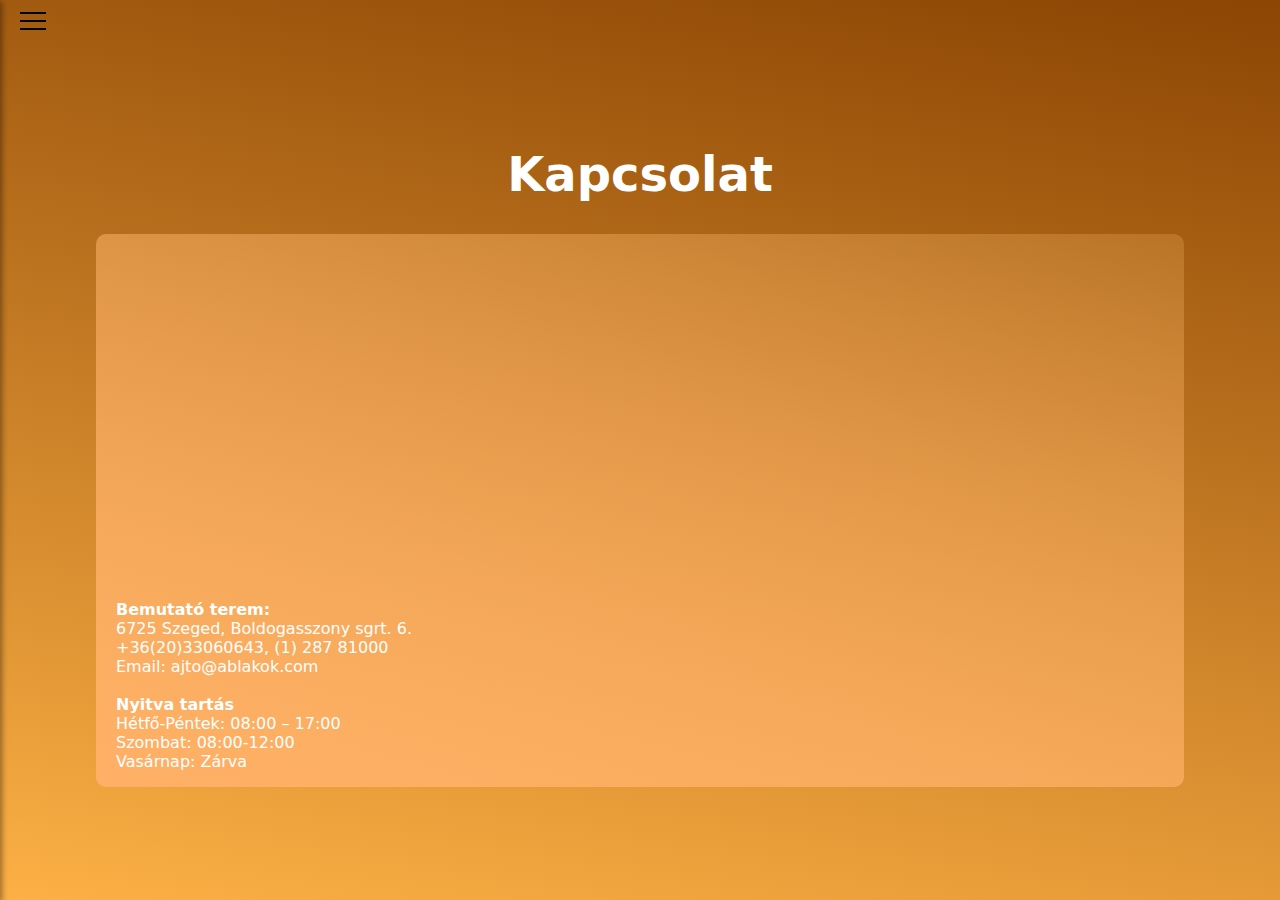
<file: contact.html>
<!DOCTYPE html>
<html lang="en">
<head>
    <meta charset="UTF-8">
    <meta name="viewport" content="width=device-width, initial-scale=1.0">
    <title>Programtervező informatikus</title>
    <link rel="stylesheet" href="./src/style.css">
</head>
<body> <header>
  <!-- Mobile menu -->
<div class="hamburger-menu">
  <input id="menu__toggle" type="checkbox" />
  <label class="menu__btn" for="menu__toggle">
    <span></span>
  </label>

  <ul class="menu__box">
    <li><a class="menu__item" href="./index.html">ajtó <svg xmlns="http://www.w3.org/2000/svg" width="32" height="32" fill="currentColor" class="bi bi-house-door-fill" viewBox="0 0 16 16">
      <path d="M6.5 14.5v-3.505c0-.245.25-.495.5-.495h2c.25 0 .5.25.5.5v3.5a.5.5 0 0 0 .5.5h4a.5.5 0 0 0 .5-.5v-7a.5.5 0 0 0-.146-.354L13 5.793V2.5a.5.5 0 0 0-.5-.5h-1a.5.5 0 0 0-.5.5v1.293L8.354 1.146a.5.5 0 0 0-.708 0l-6 6A.5.5 0 0 0 1.5 7.5v7a.5.5 0 0 0 .5.5h4a.5.5 0 0 0 .5-.5"/>
    </svg> ablakok</a></li>
    <li><a class="menu__item" href="./references.html">Referencia</a></li>
    <li><a class="menu__item" href="./products.html">Termékeink</a></li>
    <li><a class="menu__item" href="./contact.html">Kapcsolat</a></li>
    <li><a class="menu__item" href="./services.html">Szolgáltatásaink</a></li>
  </ul>
</div>
<!-- Normal menu -->
<div class="desktop-menu-nav">
  <ul class="desktop-menu-box">
    <li><a class="desktop-menu-item" href="./index.html">ajtó <svg xmlns="http://www.w3.org/2000/svg" width="32" height="32" fill="currentColor" class="bi bi-house-door-fill" viewBox="0 0 16 16">
      <path d="M6.5 14.5v-3.505c0-.245.25-.495.5-.495h2c.25 0 .5.25.5.5v3.5a.5.5 0 0 0 .5.5h4a.5.5 0 0 0 .5-.5v-7a.5.5 0 0 0-.146-.354L13 5.793V2.5a.5.5 0 0 0-.5-.5h-1a.5.5 0 0 0-.5.5v1.293L8.354 1.146a.5.5 0 0 0-.708 0l-6 6A.5.5 0 0 0 1.5 7.5v7a.5.5 0 0 0 .5.5h4a.5.5 0 0 0 .5-.5"/>
    </svg> ablakok</a></li>
    <li><a class="desktop-menu-item" href="./references.html">Referencia</a></li>
    <li><a class="desktop-menu-item" href="./products.html">Termékeink</a></li>
    <li><a class="desktop-menu-item" href="./contact.html">Kapcsolat</a></li>
    <li><a class="desktop-menu-item" href="./services.html">Szolgáltatásaink</a></li>
  </ul>
</div>
</header>
<h1 class="page-title">Kapcsolat</h1>
<div class="contact-content">
      <iframe src="https://www.google.com/maps/embed?pb=!1m18!1m12!1m3!1d2759.2052475128294!2d20.14347781307639!3d46.2461473808055!2m3!1f0!2f0!3f0!3m2!1i1024!2i768!4f13.1!3m3!1m2!1s0x474488654a3b554f%3A0x57f2228809370e01!2sSzegedi%20Tudom%C3%A1nyegyetem%20Juh%C3%A1sz%20Gyula%20Pedag%C3%B3gusk%C3%A9pz%C5%91%20Kar!5e0!3m2!1shu!2shu!4v1700676269704!5m2!1shu!2shu" width="300" height="350" style="border:0;margin: auto; padding: 10px; width: 100%;" allowfullscreen="" loading="lazy" referrerpolicy="no-referrer-when-downgrade"></iframe>
      <p style="text-align: left;">
       <b>Bemutató terem: </b> <br>
          6725 Szeged, Boldogasszony sgrt. 6. <br>
          +36(20)33060643, 
          (1) 287 81000 <br>
          Email: ajto@ablakok.com <br> <br>
          <b>Nyitva tartás</b> <br>

          Hétfő-Péntek: 08:00 – 17:00 <br>
          Szombat: 08:00-12:00 <br>
          Vasárnap: Zárva
      </p>
  </div>
  


</body>
</html>
</file>
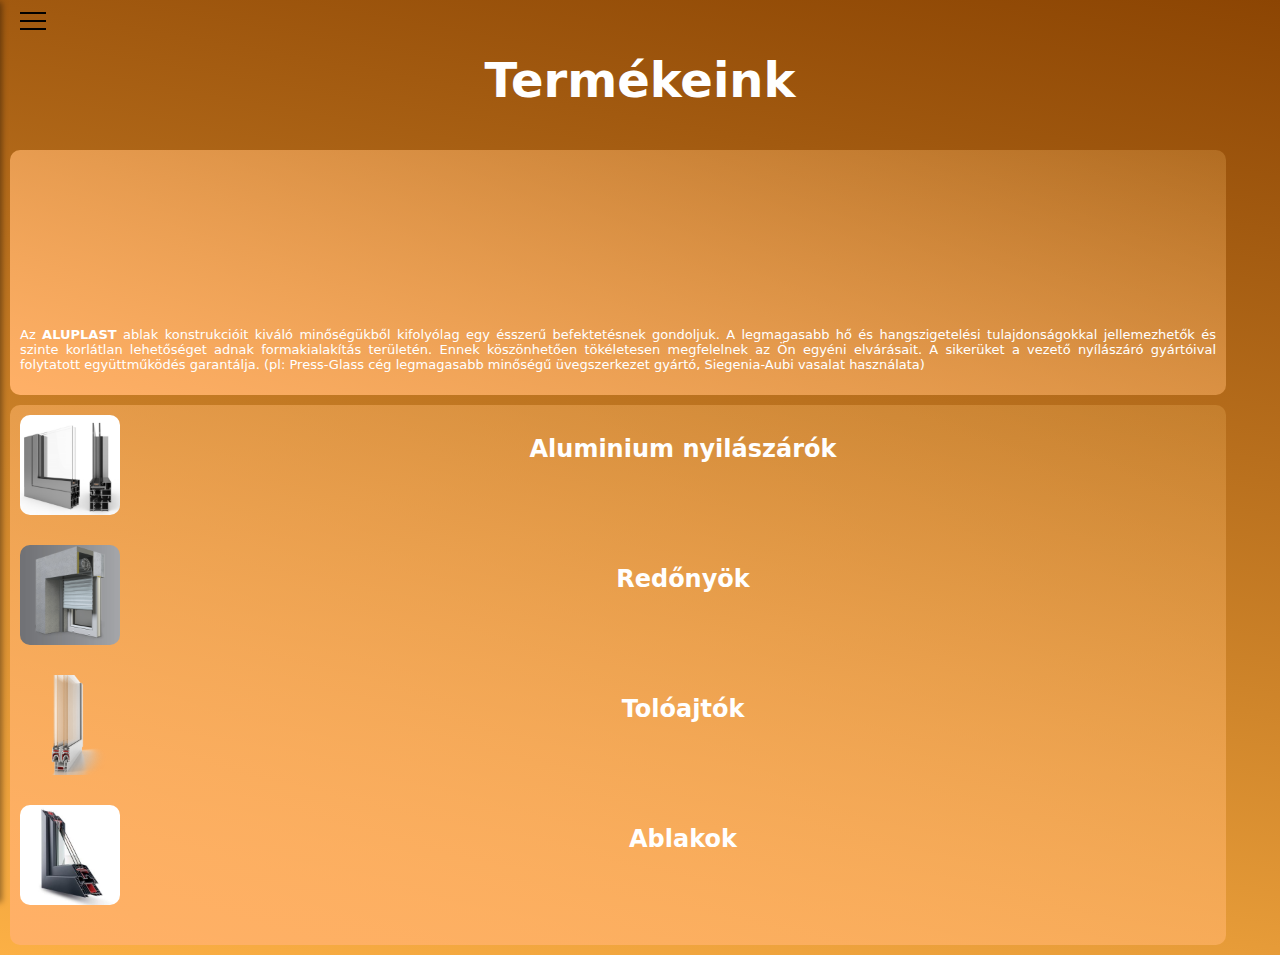
<file: products.html>
<!DOCTYPE html>
<html lang="en">
<head>
  <link rel="stylesheet" href="./src/style.css">
  <meta charset="UTF-8">
  <meta name="viewport" content="width=device-width, initial-scale=1.0">
  <title>Komplex weboldal</title>
</head>
<body>
 <header>
    <!-- Mobile menu -->
  <div class="hamburger-menu">
    <input id="menu__toggle" type="checkbox" />
    <label class="menu__btn" for="menu__toggle">
      <span></span>
    </label>

    <ul class="menu__box">
      <li><a class="menu__item" href="./index.html">ajtó <svg xmlns="http://www.w3.org/2000/svg" width="32" height="32" fill="currentColor" class="bi bi-house-door-fill" viewBox="0 0 16 16">
        <path d="M6.5 14.5v-3.505c0-.245.25-.495.5-.495h2c.25 0 .5.25.5.5v3.5a.5.5 0 0 0 .5.5h4a.5.5 0 0 0 .5-.5v-7a.5.5 0 0 0-.146-.354L13 5.793V2.5a.5.5 0 0 0-.5-.5h-1a.5.5 0 0 0-.5.5v1.293L8.354 1.146a.5.5 0 0 0-.708 0l-6 6A.5.5 0 0 0 1.5 7.5v7a.5.5 0 0 0 .5.5h4a.5.5 0 0 0 .5-.5"/>
      </svg> ablakok</a></li>
      <li><a class="menu__item" href="./references.html">Referencia</a></li>
      <li><a class="menu__item" href="./products.html">Termékeink</a></li>
      <li><a class="menu__item" href="./contact.html">Kapcsolat</a></li>
      <li><a class="menu__item" href="./services.html">Szolgáltatásaink</a></li>
    </ul>
  </div>
  <!-- Normal menu -->
  <div class="desktop-menu-nav">
    <ul class="desktop-menu-box">
      <li><a class="desktop-menu-item" href="./index.html">ajtó <svg xmlns="http://www.w3.org/2000/svg" width="32" height="32" fill="currentColor" class="bi bi-house-door-fill" viewBox="0 0 16 16">
        <path d="M6.5 14.5v-3.505c0-.245.25-.495.5-.495h2c.25 0 .5.25.5.5v3.5a.5.5 0 0 0 .5.5h4a.5.5 0 0 0 .5-.5v-7a.5.5 0 0 0-.146-.354L13 5.793V2.5a.5.5 0 0 0-.5-.5h-1a.5.5 0 0 0-.5.5v1.293L8.354 1.146a.5.5 0 0 0-.708 0l-6 6A.5.5 0 0 0 1.5 7.5v7a.5.5 0 0 0 .5.5h4a.5.5 0 0 0 .5-.5"/>
      </svg> ablakok</a></li>
      <li><a class="desktop-menu-item" href="./references.html">Referencia</a></li>
      <li><a class="desktop-menu-item" href="./products.html">Termékeink</a></li>
      <li><a class="desktop-menu-item" href="./contact.html">Kapcsolat</a></li>
      <li><a class="desktop-menu-item" href="./services.html">Szolgáltatásaink</a></li>
    </ul>
  </div>
  </header>
  <h1 class="page-title">Termékeink</h1>
  <div class="content-collection">
  <div class="product-card">
    <iframe src="https://www.youtube.com/embed/1x0bcgi6jOM?si=zoC_mYP8xUZL-PLi" title="YouTube video player" frameborder="0" allow="accelerometer; autoplay; clipboard-write; encrypted-media; gyroscope; picture-in-picture; web-share" allowfullscreen style="width: 100%; height: 60%;"></iframe>
    <p class="products-text-content">Az <a href="www.aluplast.net/eng-int/">ALUPLAST</a> ablak konstrukcióit kiváló minőségükből kifolyólag egy ésszerű befektetésnek gondoljuk. A legmagasabb hő és hangszigetelési tulajdonságokkal jellemezhetők és szinte korlátlan lehetőséget adnak formakialakítás területén. Ennek köszönhetően tökéletesen megfelelnek az Ön egyéni elvárásait. A sikerüket a vezető nyílászáró gyártóival folytatott együttműködés garantálja.
       (pl: Press-Glass cég legmagasabb minőségű üvegszerkezet gyártó, Siegenia-Aubi vasalat használata)
      </p>
  </div>
  <div class="product-card">
    <div class="products"><img src="./pics/egyes.png" alt=""> <h2>Aluminium nyilászárók</h2></div>
    <div class="products"><img src="./pics/kettes.png" alt=""> <h2>Redőnyök</h2></div>
    <div class="products"><img src="./pics/harmas.png" alt=""> <h2>Tolóajtók</h2></div>
    <div class="products"><img src="./pics/negyes.jpeg" alt=""> <h2>Ablakok</h2></div>

  </div> 
</div> 
</body>
</html>
</file>
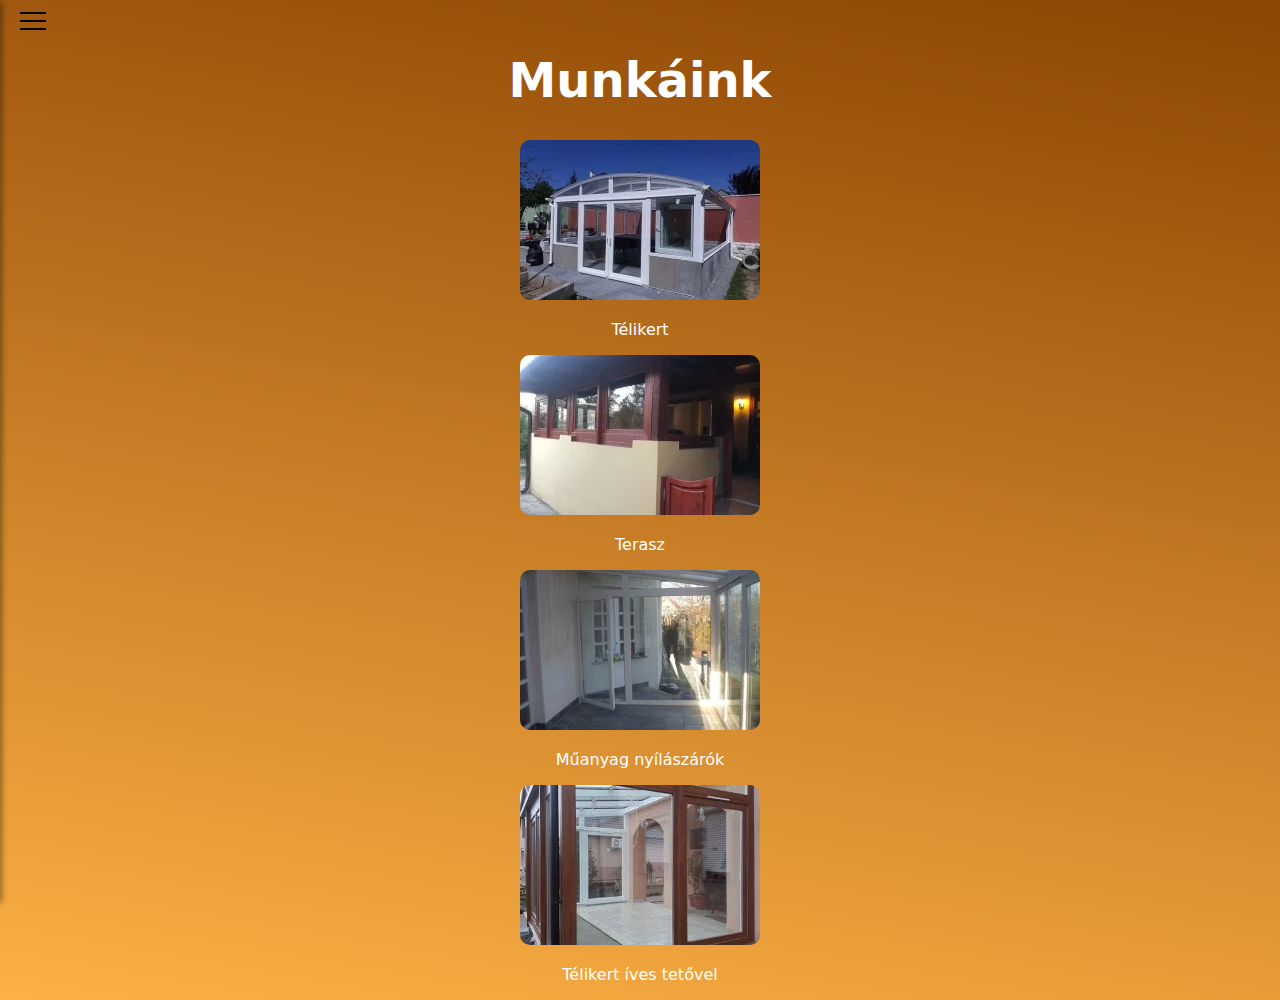
<file: references.html>
<!DOCTYPE html>
<html lang="en">
<head>
    <meta charset="UTF-8">
    <meta name="viewport" content="width=device-width, initial-scale=1.0">
    <title>Programtervező informatikus</title>
    <link rel="stylesheet" href="./src/style.css">
</head>
<body>  
  <header>
  <!-- Mobile menu -->
<div class="hamburger-menu">
  <input id="menu__toggle" type="checkbox" />
  <label class="menu__btn" for="menu__toggle">
    <span></span>
  </label>

  <ul class="menu__box">
    <li><a class="menu__item" href="./index.html">ajtó <svg xmlns="http://www.w3.org/2000/svg" width="32" height="32" fill="currentColor" class="bi bi-house-door-fill" viewBox="0 0 16 16">
      <path d="M6.5 14.5v-3.505c0-.245.25-.495.5-.495h2c.25 0 .5.25.5.5v3.5a.5.5 0 0 0 .5.5h4a.5.5 0 0 0 .5-.5v-7a.5.5 0 0 0-.146-.354L13 5.793V2.5a.5.5 0 0 0-.5-.5h-1a.5.5 0 0 0-.5.5v1.293L8.354 1.146a.5.5 0 0 0-.708 0l-6 6A.5.5 0 0 0 1.5 7.5v7a.5.5 0 0 0 .5.5h4a.5.5 0 0 0 .5-.5"/>
    </svg> ablakok</a></li>
    <li><a class="menu__item" href="./references.html">Referencia</a></li>
    <li><a class="menu__item" href="./products.html">Termékeink</a></li>
    <li><a class="menu__item" href="./contact.html">Kapcsolat</a></li>
    <li><a class="menu__item" href="./services.html">Szolgáltatásaink</a></li>
  </ul>
</div>
<!-- Normal menu -->
<div class="desktop-menu-nav">
  <ul class="desktop-menu-box">
    <li><a class="desktop-menu-item" href="./index.html">ajtó <svg xmlns="http://www.w3.org/2000/svg" width="32" height="32" fill="currentColor" class="bi bi-house-door-fill" viewBox="0 0 16 16">
      <path d="M6.5 14.5v-3.505c0-.245.25-.495.5-.495h2c.25 0 .5.25.5.5v3.5a.5.5 0 0 0 .5.5h4a.5.5 0 0 0 .5-.5v-7a.5.5 0 0 0-.146-.354L13 5.793V2.5a.5.5 0 0 0-.5-.5h-1a.5.5 0 0 0-.5.5v1.293L8.354 1.146a.5.5 0 0 0-.708 0l-6 6A.5.5 0 0 0 1.5 7.5v7a.5.5 0 0 0 .5.5h4a.5.5 0 0 0 .5-.5"/>
    </svg> ablakok</a></li>
    <li><a class="desktop-menu-item" href="./references.html">Referencia</a></li>
    <li><a class="desktop-menu-item" href="./products.html">Termékeink</a></li>
    <li><a class="desktop-menu-item" href="./contact.html">Kapcsolat</a></li>
    <li><a class="desktop-menu-item" href="./services.html">Szolgáltatásaink</a></li>
  </ul>
  </div>
</header>
  <h1 class="page-title">Munkáink</h1>
  <div class="content-collection">
  <div class="reference-card"><a href="https://youtu.be/018QUmSuTT0?si=C2eqi6OSCs3o_O2g"><img src="./pics/teliker2.jpg.webp" alt=""></a>
    <p>Télikert</p>
  </div>
  <div class="reference-card"><a href="https://www.youtube.com/watch?v=pLdN7apdjB0"><img src="./pics/terasz.jpg.webp" alt=""></a>
    <p>Terasz</p>
  </div>
  <div class="reference-card"><a href="https://www.youtube.com/watch?v=SbO7bF2rRT4"><img src="./pics/muanyag.jpg.webp" alt=""></a>
    <p>Műanyag nyílászárók</p>
  </div>
  <div class="reference-card"><a href="https://www.youtube.com/watch?v=44p4AYT_ik8"><img src="./pics/telikert.jpg.webp" alt=""></a>
    <p>Télikert íves tetővel</p>
  </div>
</div>
    
  </div>
</body>
</html>
</file>
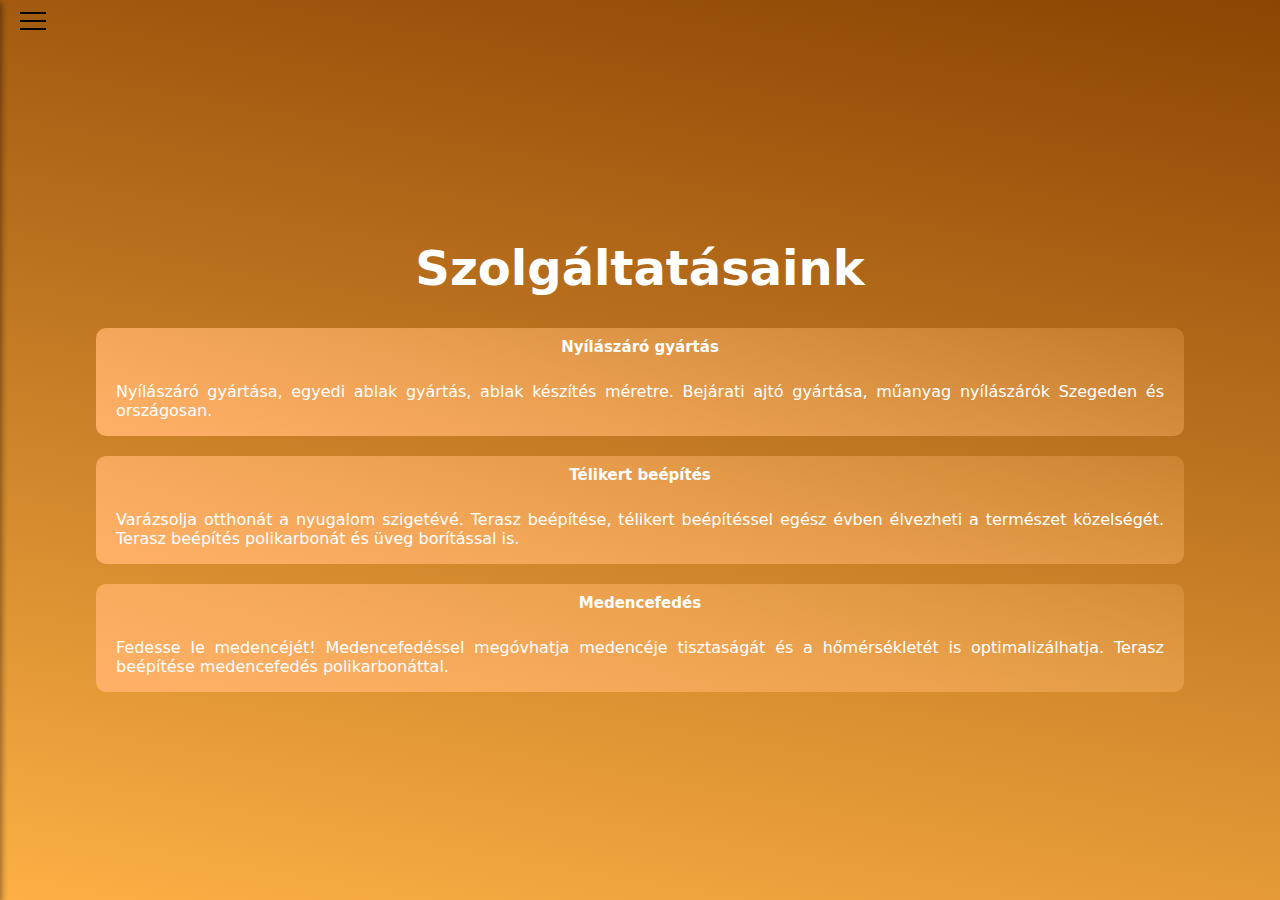
<file: services.html>
<!DOCTYPE html>
<html lang="en">

<head>
	<meta charset="UTF-8" />
	<meta name="viewport" content="width=device-width, initial-scale=1.0" />
	<title>Programtervező informatikus</title>
	<link rel="stylesheet" href="./src/style.css" />
</head>

<body>
	<header>
		<!-- Mobile menu -->
		<div class="hamburger-menu">
			<input id="menu__toggle" type="checkbox" />
			<label class="menu__btn" for="menu__toggle">
				<span></span>
			</label>

			<ul class="menu__box">
				<li><a class="menu__item" href="./index.html">ajtó <svg xmlns="http://www.w3.org/2000/svg" width="32"
							height="32" fill="currentColor" class="bi bi-house-door-fill" viewBox="0 0 16 16">
							<path
								d="M6.5 14.5v-3.505c0-.245.25-.495.5-.495h2c.25 0 .5.25.5.5v3.5a.5.5 0 0 0 .5.5h4a.5.5 0 0 0 .5-.5v-7a.5.5 0 0 0-.146-.354L13 5.793V2.5a.5.5 0 0 0-.5-.5h-1a.5.5 0 0 0-.5.5v1.293L8.354 1.146a.5.5 0 0 0-.708 0l-6 6A.5.5 0 0 0 1.5 7.5v7a.5.5 0 0 0 .5.5h4a.5.5 0 0 0 .5-.5" />
						</svg> ablakok</a></li>
				<li><a class="menu__item" href="./references.html">Referencia</a></li>
				<li><a class="menu__item" href="./products.html">Termékeink</a></li>
				<li><a class="menu__item" href="./contact.html">Kapcsolat</a></li>
				<li><a class="menu__item" href="./services.html">Szolgáltatásaink</a></li>
			</ul>
		</div>
		<!-- Normal menu -->
		<div class="desktop-menu-nav">
			<ul class="desktop-menu-box">
				<li><a class="desktop-menu-item" href="./index.html">ajtó <svg xmlns="http://www.w3.org/2000/svg"
							width="32" height="32" fill="currentColor" class="bi bi-house-door-fill"
							viewBox="0 0 16 16">
							<path
								d="M6.5 14.5v-3.505c0-.245.25-.495.5-.495h2c.25 0 .5.25.5.5v3.5a.5.5 0 0 0 .5.5h4a.5.5 0 0 0 .5-.5v-7a.5.5 0 0 0-.146-.354L13 5.793V2.5a.5.5 0 0 0-.5-.5h-1a.5.5 0 0 0-.5.5v1.293L8.354 1.146a.5.5 0 0 0-.708 0l-6 6A.5.5 0 0 0 1.5 7.5v7a.5.5 0 0 0 .5.5h4a.5.5 0 0 0 .5-.5" />
						</svg> ablakok</a></li>
				<li><a class="desktop-menu-item" href="./references.html">Referencia</a></li>
				<li><a class="desktop-menu-item" href="./products.html">Termékeink</a></li>
				<li><a class="desktop-menu-item" href="./contact.html">Kapcsolat</a></li>
				<li><a class="desktop-menu-item" href="./services.html">Szolgáltatásaink</a></li>
			</ul>
		</div>
	</header>
	<h1 class="page-title">Szolgáltatásaink</h1>
		<div class="content">
			
				<h1>Nyílászáró gyártás</h1>
				<p>
					Nyílászáró gyártása, egyedi ablak gyártás, ablak készítés méretre.
					Bejárati ajtó gyártása, műanyag nyílászárók Szegeden és országosan.
				</p>
		</div>

		<div class="content">
				<h1>Télikert beépítés</h1>
				<p>
					Varázsolja otthonát a nyugalom szigetévé. Terasz beépítése, télikert
					beépítéssel egész évben élvezheti a természet közelségét. Terasz
					beépítés polikarbonát és üveg borítással is.
				</p>
		</div>
	
		<div class="content">
			<h1>Medencefedés</h1>
			<p>
				Fedesse le medencéjét! Medencefedéssel megóvhatja medencéje tisztaságát
				és a hőmérsékletét is optimalizálhatja. Terasz beépítése medencefedés
				polikarbonáttal.
			</p>
		</div>
</div>
</body>

</html>
</file>
<file: src/style.css>
* {
	box-sizing: border-box;
	font-family: system-ui, -apple-system, BlinkMacSystemFont, "Segoe UI", Roboto,
		Oxygen, Ubuntu, Cantarell, "Open Sans", "Helvetica Neue", sans-serif;
}
body {
  color: white;
	background: linear-gradient(
		190deg,
		rgba(140, 69, 3, 1) 0%,
		rgba(252, 176, 69, 1) 100%
	);
	display: flex;
	flex-direction: column;
	justify-content: center;
	align-items: center;
	min-height: 100vh;
	margin: auto;
}
.content-collection a{
	text-decoration: none;
	color: white;
	font-weight: bolder;
}
.content-collection a:hover{
	text-decoration: none;
	color: black;
	font-weight: bolder;
}
h1 {
	font-size: 3em;
	text-align: center;
}
h2 {
	text-align: center;
	width: 100%;
}
#menu__toggle {
	opacity: 0;
}
#menu__toggle:checked + .menu__btn > span {
	transform: rotate(45deg);
}
#menu__toggle:checked + .menu__btn > span::before {
	top: 0;
	transform: rotate(0deg);
}
#menu__toggle:checked + .menu__btn > span::after {
	top: 0;
	transform: rotate(90deg);
}
#menu__toggle:checked ~ .menu__box {
	left: 0 !important;
}
.menu__btn {
	position: fixed;
	top: 20px;
	left: 20px;
	width: 26px;
	height: 26px;
	cursor: pointer;
	z-index: 1;
}
.menu__btn > span,
.menu__btn > span::before,
.menu__btn > span::after {
	display: block;
	position: absolute;
	width: 100%;
	height: 2px;
	background-color: black;
	transition-duration: 0.25s;
}
.menu__btn > span::before {
	content: "";
	top: -8px;
}
.menu__btn > span::after {
	content: "";
	top: 8px;
}
.menu__box {
	display: block;
	position: fixed;
	top: 0;
	left: -100%;
	width: 100%;
	height: 100%;
	margin: 0;
	padding: 80px 0;
	list-style: none;
	background-color: #eceff1;
	box-shadow: 2px 2px 6px rgba(0, 0, 0, 0.4);
	transition-duration: 0.25s;
}
.menu__item {
	display: block;
	padding: 12px 24px;
	color: #333;
	font-family: "Roboto", sans-serif;
	font-size: 20px;
	font-weight: 600;
	text-decoration: none;
	transition-duration: 0.25s;
}
.menu__item:hover {
	background-color: black;
}
.contact-content {
	color: white;
	background: linear-gradient(
		18deg,
		rgba(255, 176, 103, 1) 0%,
		rgba(255, 195, 111, 0.22452731092436973) 100%
	);
	width: 85%;
	display: flex;
	padding: 0 20px 0;
	margin: 0 20px 20px;
	border-radius: 10px;
	flex-direction: column;
	height: fit-content;
}
.contact-content p{
	text-align: center;
}
.content {
	color: white;
	background: linear-gradient(
		18deg,
		rgba(255, 176, 103, 1) 0%,
		rgba(255, 195, 111, 0.22452731092436973) 100%
	);
	width: 85%;
	display: flex;
	padding: 0 20px 0;
	margin: 0 20px 20px;
	border-radius: 10px;
	flex-direction: column;
	height: fit-content;
}
.content h1 {
	font-size: 15px;
}
.content p{
  text-align: justify;
}
.content img {
	width: 130px;
	height: 300px;
	border-radius: 10px;
	justify-content: center;
	margin: auto;
}
.text-content {
	display: flex;
}
.products-text-content {
	text-align: justify;
	font-size: 13px;
}
.text-content p {
	width: 180px;
	font-size: 15px;
}

.product-card {
	color: white;
	background: linear-gradient(
		18deg,
		rgba(255, 176, 103, 1) 0%,
		rgba(255, 195, 111, 0.22452731092436973) 100%
	);
	width: 95%;
	padding: 10px;
	margin: 10px;
	border-radius: 10px;
	flex-direction: column;
}
.product-card img {
	border-radius: 10px;
	width: 100px;
	margin: 0 30px 30px 0;
}
.products {
	display: flex;
	font-size: 1em;
}
.reference-card {
	color: white;
	text-align: center;
}
.reference-card img {
	border-radius: 10px;
}
.desktop-menu-box{
	display: none;
}
/* Desktop version */
@media (min-width: 1400px) {
	.hamburger-menu {
		display: none;
	}
	.page-title {
		position: fixed;
		font-size: 3em;
		top: 0;
		margin: 80px;
		z-index: 900;
		height: fit-content;
	}
	header{
		margin: 20px;
		position: fixed;
		top: 0;
		z-index: 1000;
	}
	.content-collection{
		width: 100%;
		display: flex;
		flex-direction: row;
		justify-content: center;
		align-items: center;
		padding: 10rem;
	}
	.services-collection{
		margin: 11rem;
	}
	.content{
		text-align: justify;
		font-size: 20px;
		padding: 5px;
		width: 1000px;
		height: fit-content;
		justify-content: center;
		align-items: center;
	}

	.content h2{
		font-size: 3rem;
		height: fit-content;
		width: fit-content;
		margin: 0;
	}
	.content img{
		height: 50vh;
		width: 20vw;
	}
	.contact-content{
		padding: 10px;
		width: fit-content;
		height: fit-content;
		font-size: 1em;
		margin: 10rem;
	}
	
	.text-content {
		display: flex;
		flex-direction: row;
	}
	
	.text-content p	{
		width:50%;
		flex-direction: row;
		text-align: justify;
		font-size: 1em;
		margin: auto;
	}
	.product-card {
		margin-top: 11rem;
		color: white;
		background: linear-gradient(
			18deg,
			rgba(255, 176, 103, 1) 0%,
			rgba(255, 195, 111, 0.22452731092436973) 100%
		);
		width: 600px;
		height: 510px;
		padding: 10px;
		margin: 10px;
		border-radius: 10px;
		flex-direction: column;
		text-align: center;
	}
	.reference-card{
		flex-direction: row;
		margin: 10px;
	}
	.products-content{
		text-align: justify;
		font-size: 20px;
		padding: 0;
		width: 900px;
		height: 510px;
	}
	.products-text-content{
		width: fit-content;
		height: fit-content;
		font-size: 17px;
	}
	.desktop-men-nav{
		margin: 0 100px 0;
		position: fixed;
	}
	.desktop-menu-box{
		background: rgb(176, 115, 58);
		box-shadow: black 0px 0px 5px;
		display: flex;
		flex-direction: row;
		list-style: none;
		border-radius: 10px;
		height: 50px;
		justify-content: center;
		align-items: center;
		padding: 0;
		margin: 0;
	}
	.desktop-menu-item {
		color: white;
		text-decoration: none;
		font-size: 2em;
		padding: 0 10px 0;
		transition:  ease-in-out 0.5s;

	}
	.desktop-menu-item:hover{
		transition: all ease-in-out 0.5s;
		color: black;
		font-size: 2.1em;
	}
}
</file>
